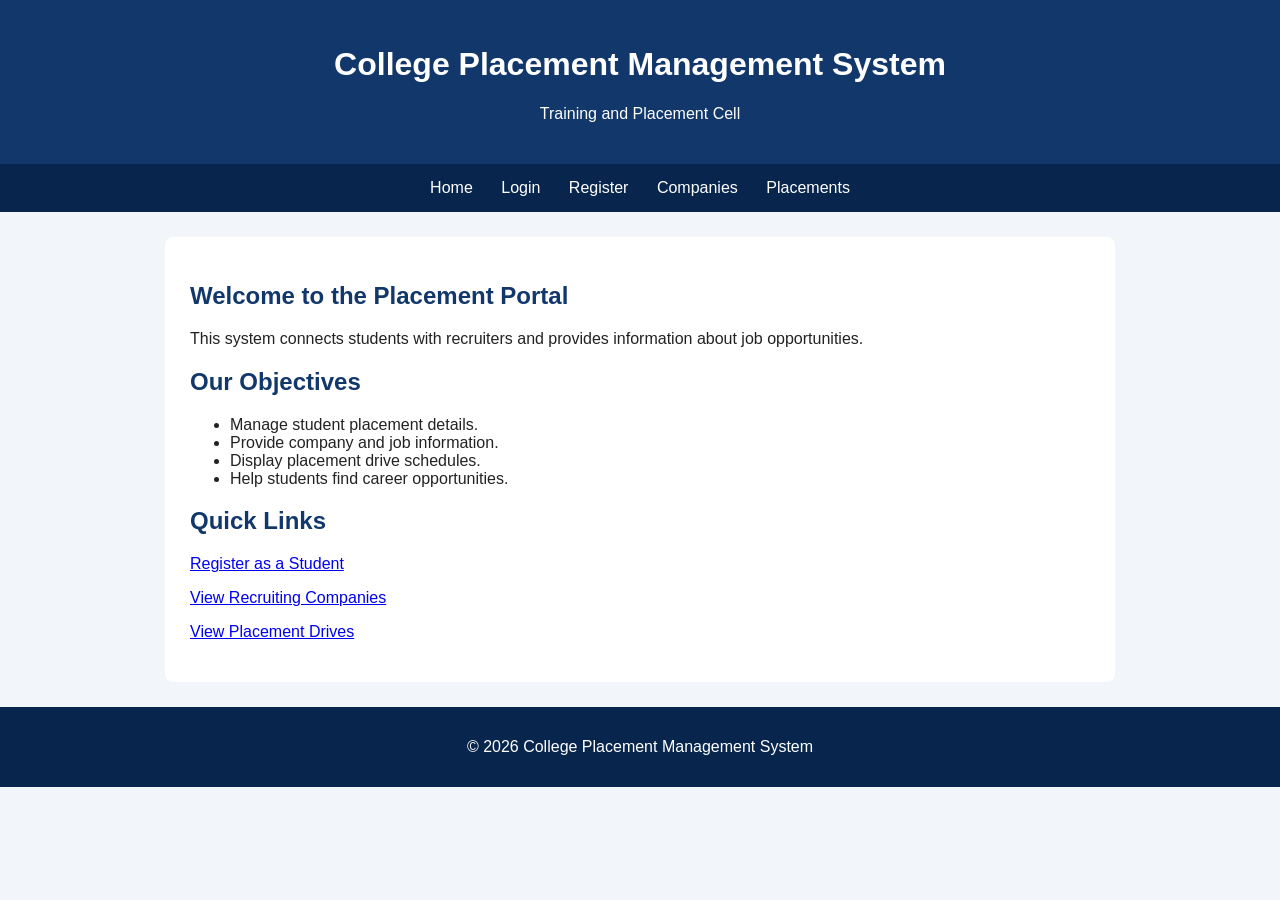
<file: index.html>
<!DOCTYPE html>
<html>
<head>
    <title>College Placement Management System</title>
    <link rel="stylesheet" href="style.css">
</head>
<body>
    <header>
        <h1>College Placement Management System</h1>
        <p>Training and Placement Cell</p>
    </header>

    <nav>
        <a href="index.html">Home</a>
        <a href="login.html">Login</a>
        <a href="register.html">Register</a>
        <a href="companies.html">Companies</a>
        <a href="placements.html">Placements</a>
    </nav>

    <main>
        <h2>Welcome to the Placement Portal</h2>
        <p>
            This system connects students with recruiters
            and provides information about job opportunities.
        </p>

        <h2>Our Objectives</h2>
        <ul>
            <li>Manage student placement details.</li>
            <li>Provide company and job information.</li>
            <li>Display placement drive schedules.</li>
            <li>Help students find career opportunities.</li>
        </ul>

        <h2>Quick Links</h2>
        <p><a href="register.html">Register as a Student</a></p>
        <p><a href="companies.html">View Recruiting Companies</a></p>
        <p><a href="placements.html">View Placement Drives</a></p>
    </main>

    <footer>
        <p>&copy; 2026 College Placement Management System</p>
    </footer>
</body>
</html>
</file>
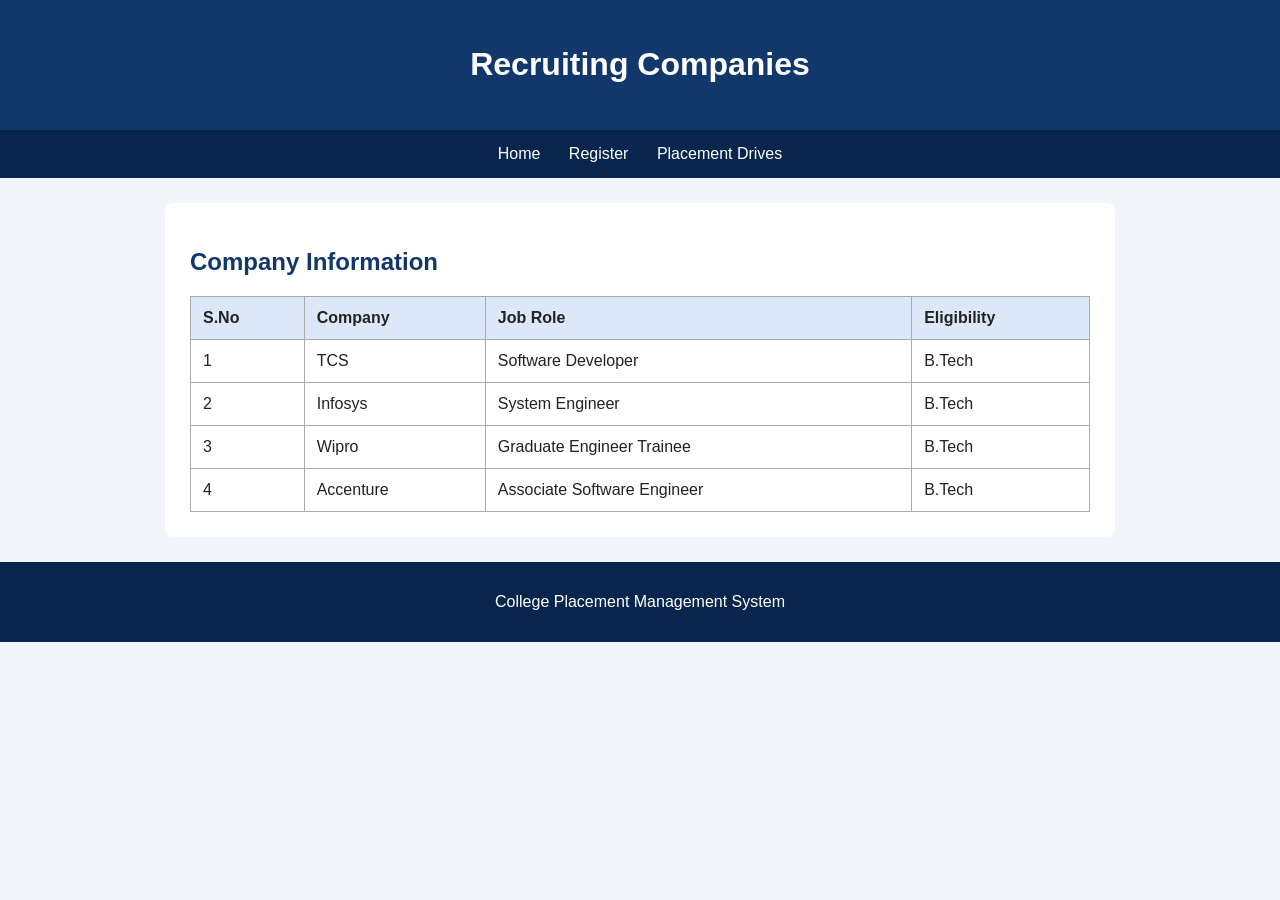
<file: companies.html>
<!DOCTYPE html>
<html>
<head>
    <title>Recruiting Companies</title>
    <link rel="stylesheet" href="style.css">
</head>
<body>
    <header>
        <h1>Recruiting Companies</h1>
    </header>

    <nav>
        <a href="index.html">Home</a>
        <a href="register.html">Register</a>
        <a href="placements.html">Placement Drives</a>
    </nav>

    <main>
        <h2>Company Information</h2>

        <table>
            <tr>
                <th>S.No</th>
                <th>Company</th>
                <th>Job Role</th>
                <th>Eligibility</th>
            </tr>
            <tr>
                <td>1</td>
                <td>TCS</td>
                <td>Software Developer</td>
                <td>B.Tech</td>
            </tr>
            <tr>
                <td>2</td>
                <td>Infosys</td>
                <td>System Engineer</td>
                <td>B.Tech</td>
            </tr>
            <tr>
                <td>3</td>
                <td>Wipro</td>
                <td>Graduate Engineer Trainee</td>
                <td>B.Tech</td>
            </tr>
            <tr>
                <td>4</td>
                <td>Accenture</td>
                <td>Associate Software Engineer</td>
                <td>B.Tech</td>
            </tr>
        </table>
    </main>

    <footer>
        <p>College Placement Management System</p>
    </footer>
</body>
</html>
</file>
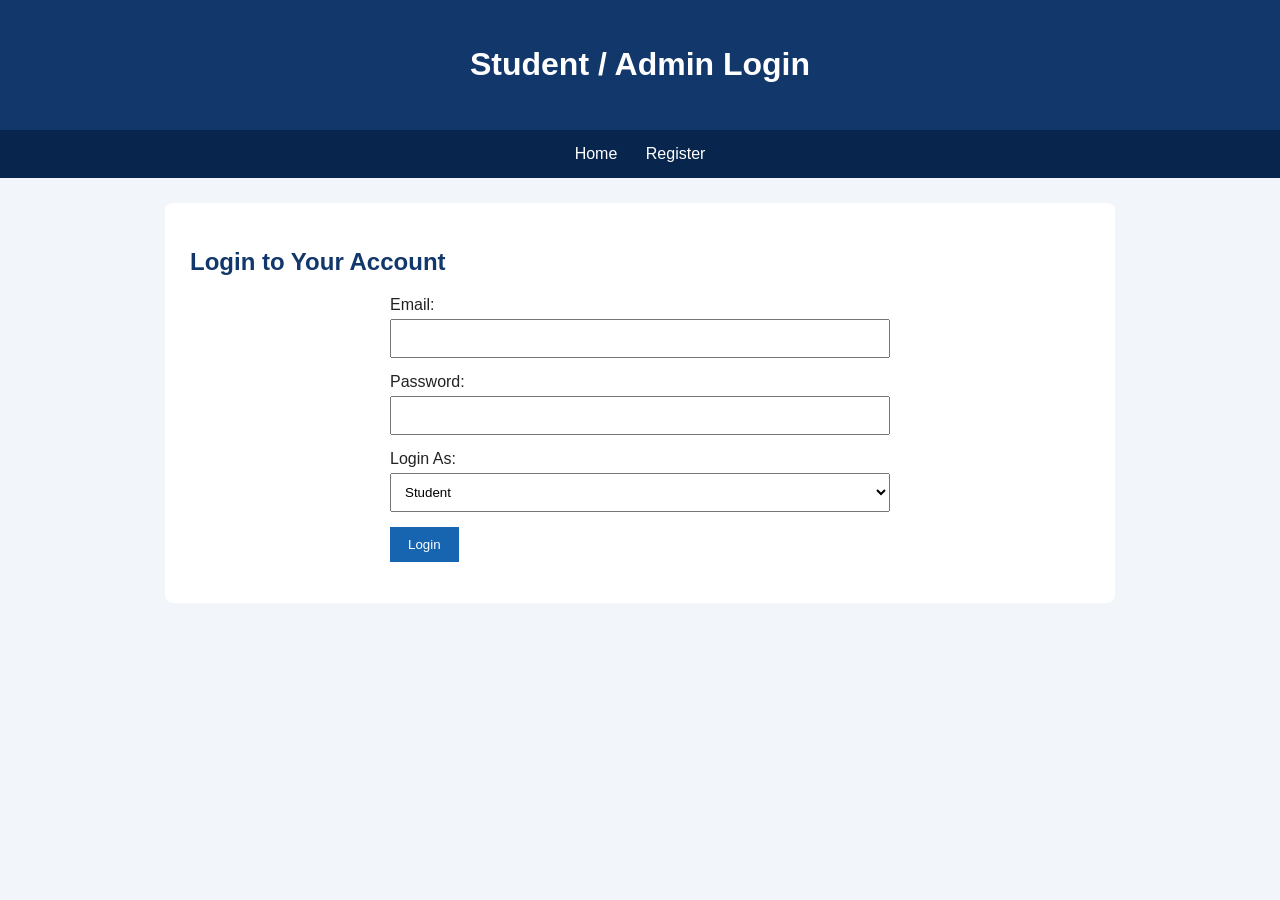
<file: login.html>
<!DOCTYPE html>
<html>
<head>
    <title>Login - Placement System</title>
    <link rel="stylesheet" href="style.css">
</head>
<body>
    <header>
        <h1>Student / Admin Login</h1>
    </header>

    <nav>
        <a href="index.html">Home</a>
        <a href="register.html">Register</a>
    </nav>

    <main>
        <h2>Login to Your Account</h2>

        <form onsubmit="return loginUser(event)">
            <label>Email:</label>
            <input type="email" id="email" required>

            <label>Password:</label>
            <input type="password" id="password" required>

            <label>Login As:</label>
            <select id="role">
                <option value="Student">Student</option>
                <option value="Admin">Admin</option>
            </select>

            <button type="submit">Login</button>
            <p id="message"></p>
        </form>
    </main>

    <script src="script.js"></script>
</body>
</html>
</file>
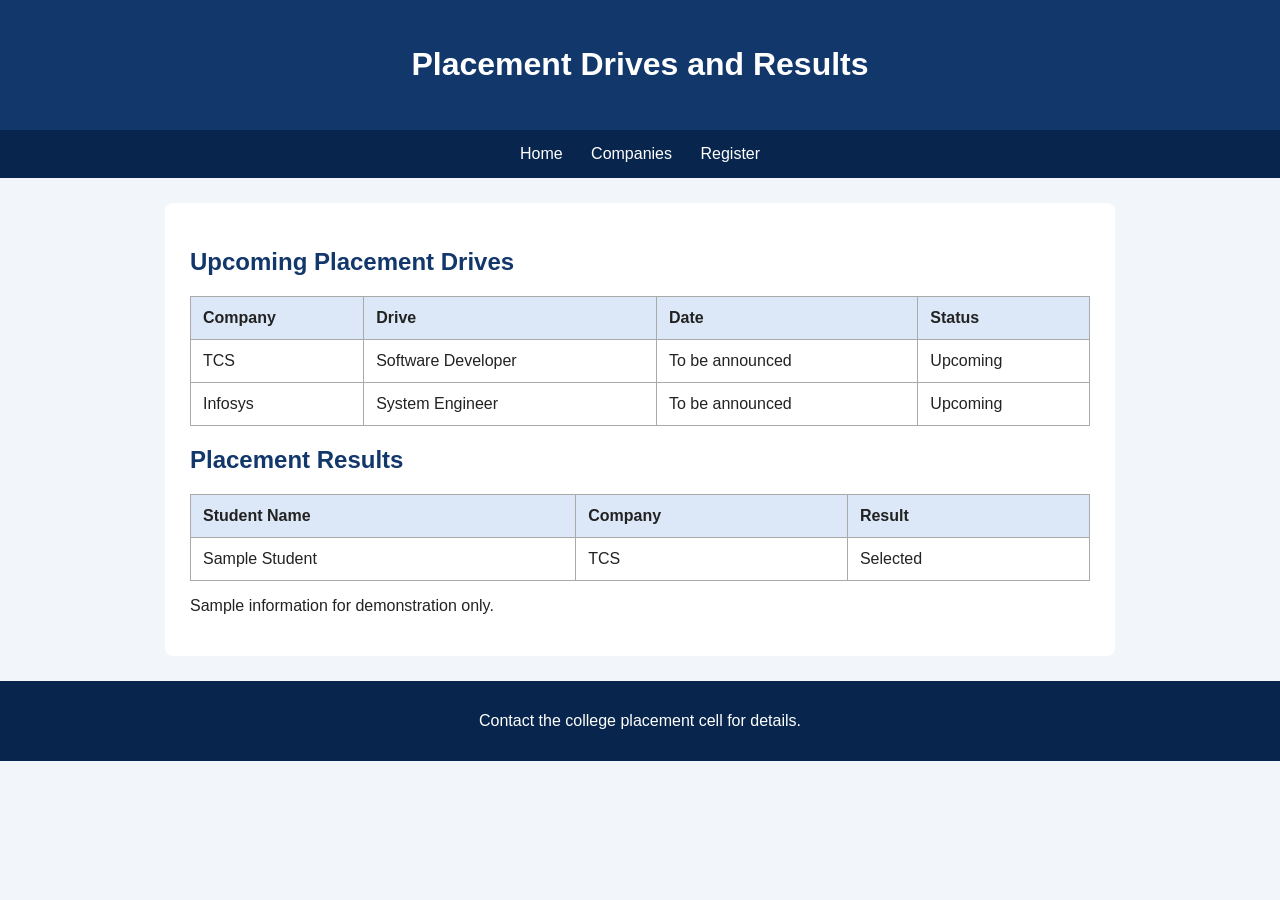
<file: placements.html>
<!DOCTYPE html>
<html>
<head>
    <title>Placement Drives</title>
    <link rel="stylesheet" href="style.css">
</head>
<body>
    <header>
        <h1>Placement Drives and Results</h1>
    </header>

    <nav>
        <a href="index.html">Home</a>
        <a href="companies.html">Companies</a>
        <a href="register.html">Register</a>
    </nav>

    <main>
        <h2>Upcoming Placement Drives</h2>

        <table>
            <tr>
                <th>Company</th>
                <th>Drive</th>
                <th>Date</th>
                <th>Status</th>
            </tr>
            <tr>
                <td>TCS</td>
                <td>Software Developer</td>
                <td>To be announced</td>
                <td>Upcoming</td>
            </tr>
            <tr>
                <td>Infosys</td>
                <td>System Engineer</td>
                <td>To be announced</td>
                <td>Upcoming</td>
            </tr>
        </table>

        <h2>Placement Results</h2>

        <table>
            <tr>
                <th>Student Name</th>
                <th>Company</th>
                <th>Result</th>
            </tr>
            <tr>
                <td>Sample Student</td>
                <td>TCS</td>
                <td>Selected</td>
            </tr>
        </table>

        <p>Sample information for demonstration only.</p>
    </main>

    <footer>
        <p>Contact the college placement cell for details.</p>
    </footer>
</body>
</html>
</file>
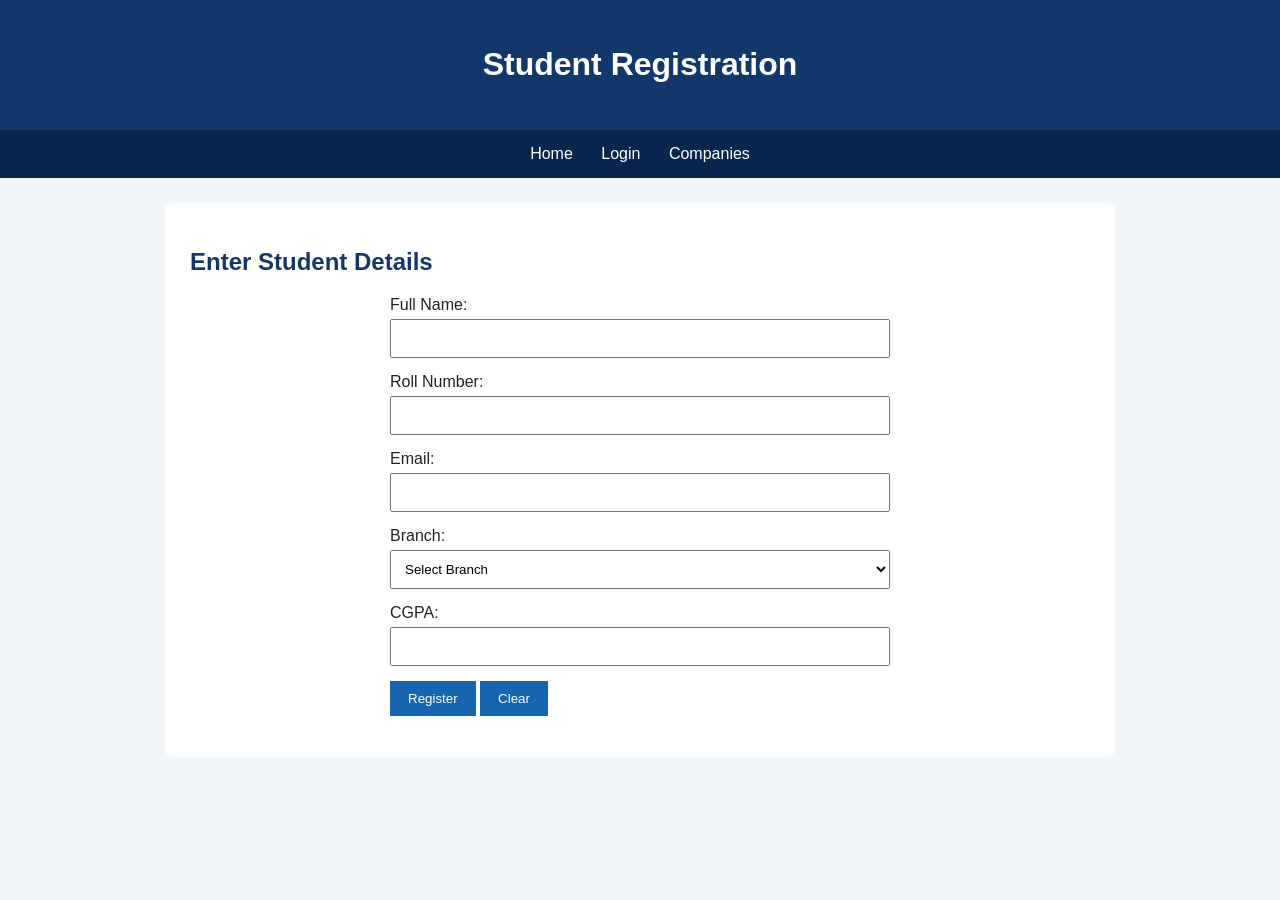
<file: register.html>
<!DOCTYPE html>
<html>
<head>
    <title>Student Registration</title>
    <link rel="stylesheet" href="style.css">
</head>
<body>
    <header>
        <h1>Student Registration</h1>
    </header>

    <nav>
        <a href="index.html">Home</a>
        <a href="login.html">Login</a>
        <a href="companies.html">Companies</a>
    </nav>

    <main>
        <h2>Enter Student Details</h2>

        <form onsubmit="return registerStudent(event)">
            <label>Full Name:</label>
            <input type="text" id="name" required>

            <label>Roll Number:</label>
            <input type="text" id="roll" required>

            <label>Email:</label>
            <input type="email" id="studentEmail" required>

            <label>Branch:</label>
            <select id="branch" required>
                <option value="">Select Branch</option>
                <option>CSE</option>
                <option>ECE</option>
                <option>EEE</option>
                <option>IT</option>
                <option>Mechanical</option>
                <option>Civil</option>
            </select>

            <label>CGPA:</label>
            <input type="number" id="cgpa"
                   min="0" max="10" step="0.01" required>

            <button type="submit">Register</button>
            <button type="reset">Clear</button>

            <p id="registerMessage"></p>
        </form>
    </main>

    <script src="script.js"></script>
</body>
</html>
</file>
<file: style.css>
body {
    font-family: Arial, sans-serif;
    margin: 0;
    background-color: #f2f5f9;
    color: #222;
}

header {
    background-color: #12376b;
    color: white;
    text-align: center;
    padding: 25px;
}

nav {
    background-color: #08264d;
    padding: 15px;
    text-align: center;
}

nav a {
    color: white;
    text-decoration: none;
    margin: 12px;
}

nav a:hover {
    color: yellow;
}

main {
    margin: 25px auto;
    padding: 25px;
    max-width: 900px;
    background-color: white;
    border-radius: 8px;
}

h2 {
    color: #12376b;
}

form {
    max-width: 500px;
    margin: auto;
}

label {
    display: block;
    margin-top: 15px;
}

input, select {
    width: 100%;
    padding: 10px;
    margin-top: 5px;
    box-sizing: border-box;
}

button {
    background-color: #1764b0;
    color: white;
    padding: 10px 18px;
    border: none;
    margin-top: 15px;
    cursor: pointer;
}

table {
    width: 100%;
    border-collapse: collapse;
    margin-top: 20px;
}

th, td {
    border: 1px solid #aaa;
    padding: 12px;
    text-align: left;
}

th {
    background-color: #dce8f7;
}

footer {
    background-color: #08264d;
    color: white;
    text-align: center;
    padding: 15px;
}
</file>
